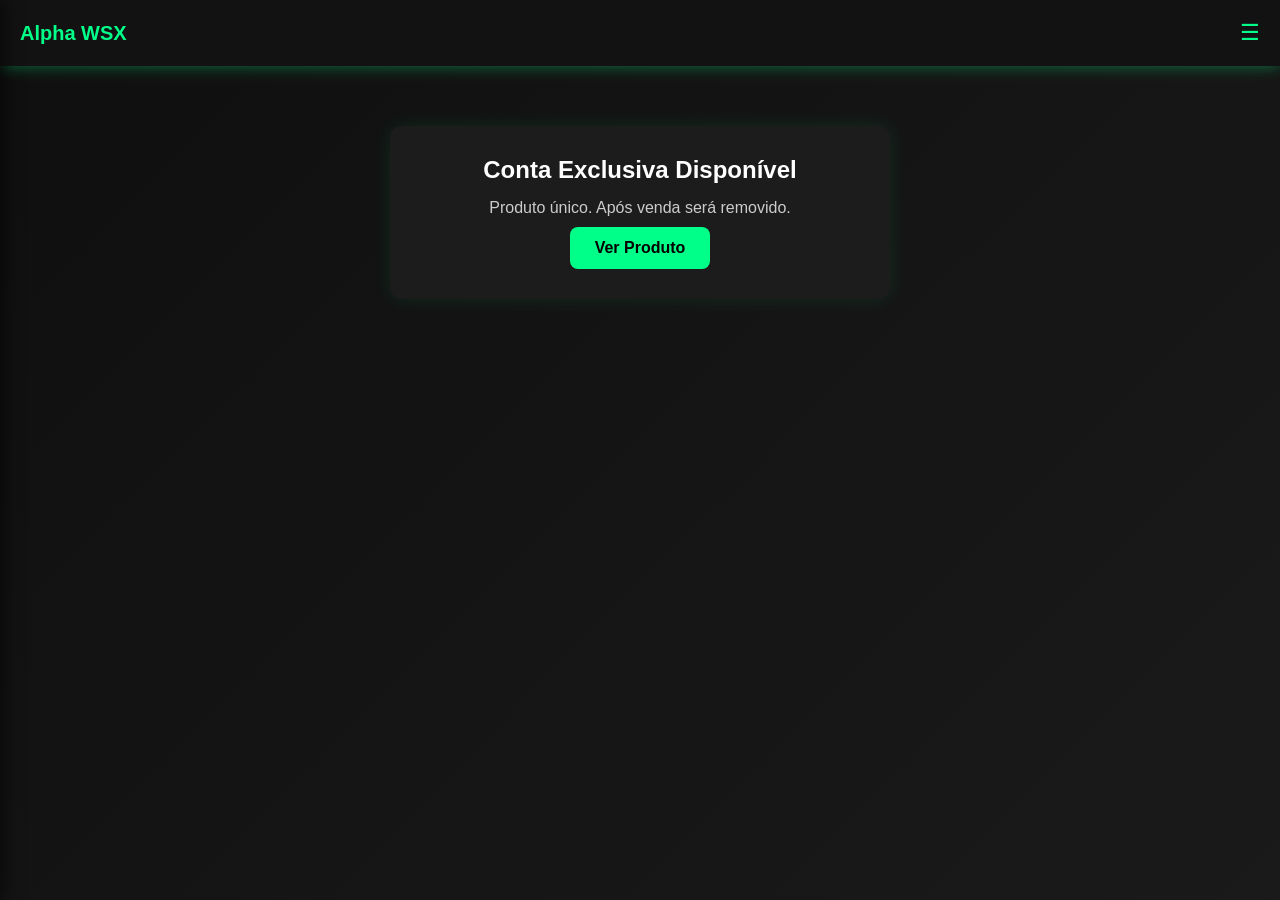
<file: index.html>
<!DOCTYPE html>
<html lang="pt-br">
<head>
<meta charset="UTF-8">
<meta name="viewport" content="width=device-width, initial-scale=1.0">
<title>Alpha WSX Accounts</title>
<link rel="stylesheet" href="style.css">
<script src="script.js" defer></script>
</head>
<body>

<header>
  <div class="logo">Alpha WSX</div>
  <button onclick="abrirMenu()">☰</button>
</header>

<nav id="menu" class="menu">
  <a href="index.html">Início</a>
  <a href="produtos.html">Produto</a>
  <a href="sobre.html">Sobre</a>
</nav>

<section class="produto">
  <h1>Conta Exclusiva Disponível</h1>
  <p>Produto único. Após venda será removido.</p>
  <a href="produtos.html" class="botao">Ver Produto</a>
</section>

</body>
</html>
</file>
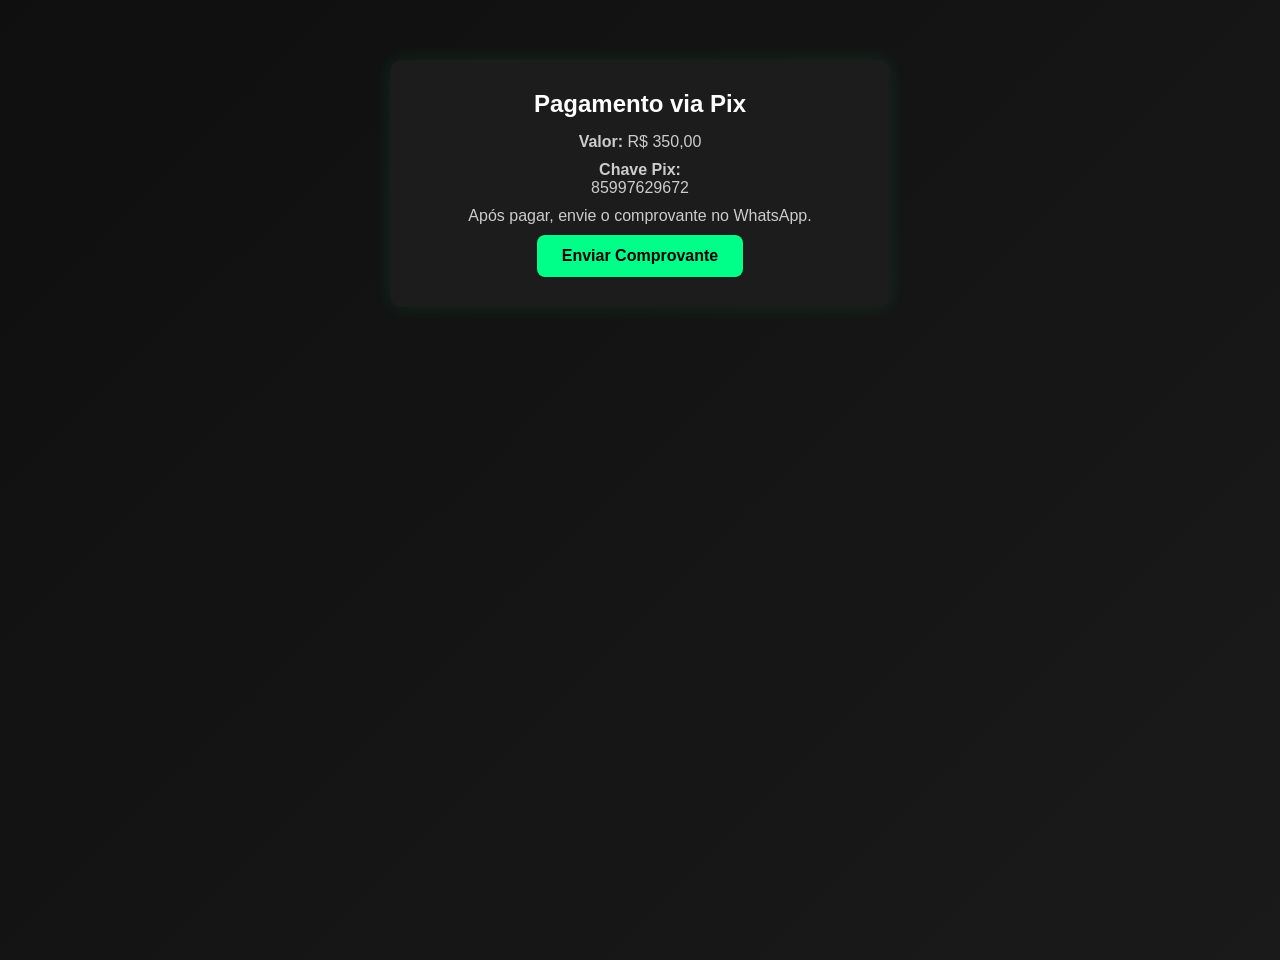
<file: pagamento.html>
<!DOCTYPE html>
<html lang="pt-br">
<head>
<meta charset="UTF-8">
<meta name="viewport" content="width=device-width, initial-scale=1.0">
<title>Pagamento</title>
<link rel="stylesheet" href="style.css">
</head>
<body>

<section class="produto">
  <h2>Pagamento via Pix</h2>

  <p><strong>Valor:</strong> R$ 350,00</p>
  <p><strong>Chave Pix:</strong><br>85997629672</p>

  <p>Após pagar, envie o comprovante no WhatsApp.</p>

  <a href="https://wa.me/5585997629672" class="botao">
    Enviar Comprovante
  </a>
</section>

</body>
</html>
</file>
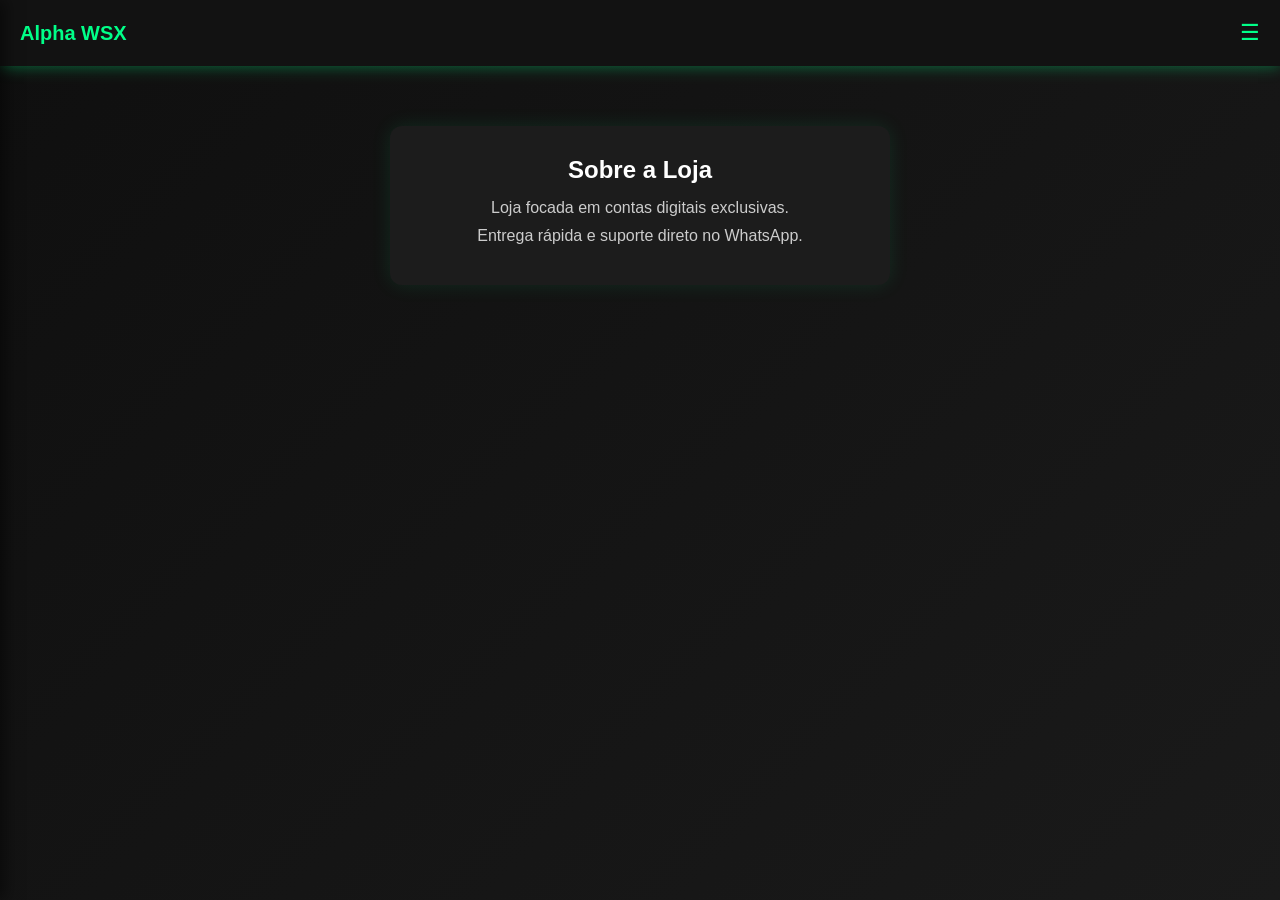
<file: sobre.html>
<!DOCTYPE html>
<html lang="pt-br">
<head>
<meta charset="UTF-8">
<meta name="viewport" content="width=device-width, initial-scale=1.0">
<title>Sobre - Alpha WSX</title>
<link rel="stylesheet" href="style.css">
<script src="script.js" defer></script>
</head>
<body>

<header>
  <div class="logo">Alpha WSX</div>
  <button onclick="abrirMenu()">☰</button>
</header>

<nav id="menu" class="menu">
  <a href="index.html">Início</a>
  <a href="produtos.html">Produto</a>
  <a href="sobre.html">Sobre</a>
</nav>

<section class="produto">
  <h2>Sobre a Loja</h2>
  <p>Loja focada em contas digitais exclusivas.</p>
  <p>Entrega rápida e suporte direto no WhatsApp.</p>
</section>

</body>
</html>
</file>
<file: style.css>
/* RESET */
* {
  margin: 0;
  padding: 0;
  box-sizing: border-box;
  font-family: Arial, sans-serif;
}

/* BODY */
body {
  background: linear-gradient(135deg, #0f0f0f, #1a1a1a);
  color: white;
  min-height: 100vh;
}

/* HEADER */
header {
  display: flex;
  justify-content: space-between;
  align-items: center;
  padding: 20px;
  background: #121212;
  box-shadow: 0 0 15px rgba(0, 255, 136, 0.4);
}

.logo {
  font-size: 20px;
  font-weight: bold;
  color: #00ff88;
}

header button {
  background: none;
  border: none;
  color: #00ff88;
  font-size: 22px;
  cursor: pointer;
}

/* MENU LATERAL */
.menu {
  position: fixed;
  top: 0;
  left: -250px;
  width: 250px;
  height: 100%;
  background: #1c1c1c;
  display: flex;
  flex-direction: column;
  padding-top: 80px;
  transition: 0.3s ease;
  box-shadow: 5px 0 15px rgba(0,0,0,0.5);
}

.menu a {
  padding: 15px 20px;
  text-decoration: none;
  color: white;
  border-bottom: 1px solid #2a2a2a;
}

.menu a:hover {
  background: #00ff88;
  color: black;
}

.menu.ativo {
  left: 0;
}

/* SEÇÃO PRODUTO */
.produto {
  max-width: 500px;
  margin: 60px auto;
  padding: 30px;
  background: #1c1c1c;
  border-radius: 12px;
  text-align: center;
  box-shadow: 0 0 20px rgba(0,255,136,0.1);
  animation: aparecer 0.6s ease;
}

.produto h1,
.produto h2 {
  margin-bottom: 15px;
}

.produto p {
  margin-bottom: 10px;
  color: #cccccc;
}

.produto ul {
  list-style: none;
  margin: 15px 0;
}

.produto ul li {
  margin-bottom: 8px;
}

/* PREÇO */
.preco {
  font-size: 26px;
  color: #00ff88;
  margin: 15px 0;
  font-weight: bold;
}

/* BOTÃO */
.botao {
  display: inline-block;
  padding: 12px 25px;
  background: #00ff88;
  color: black;
  text-decoration: none;
  border-radius: 8px;
  font-weight: bold;
  transition: 0.3s ease;
}

.botao:hover {
  background: #00cc6a;
  transform: scale(1.05);
}

/* ANIMAÇÃO */
@keyframes aparecer {
  from {
    opacity: 0;
    transform: translateY(20px);
  }
  to {
    opacity: 1;
    transform: translateY(0);
  }
}
</file>
